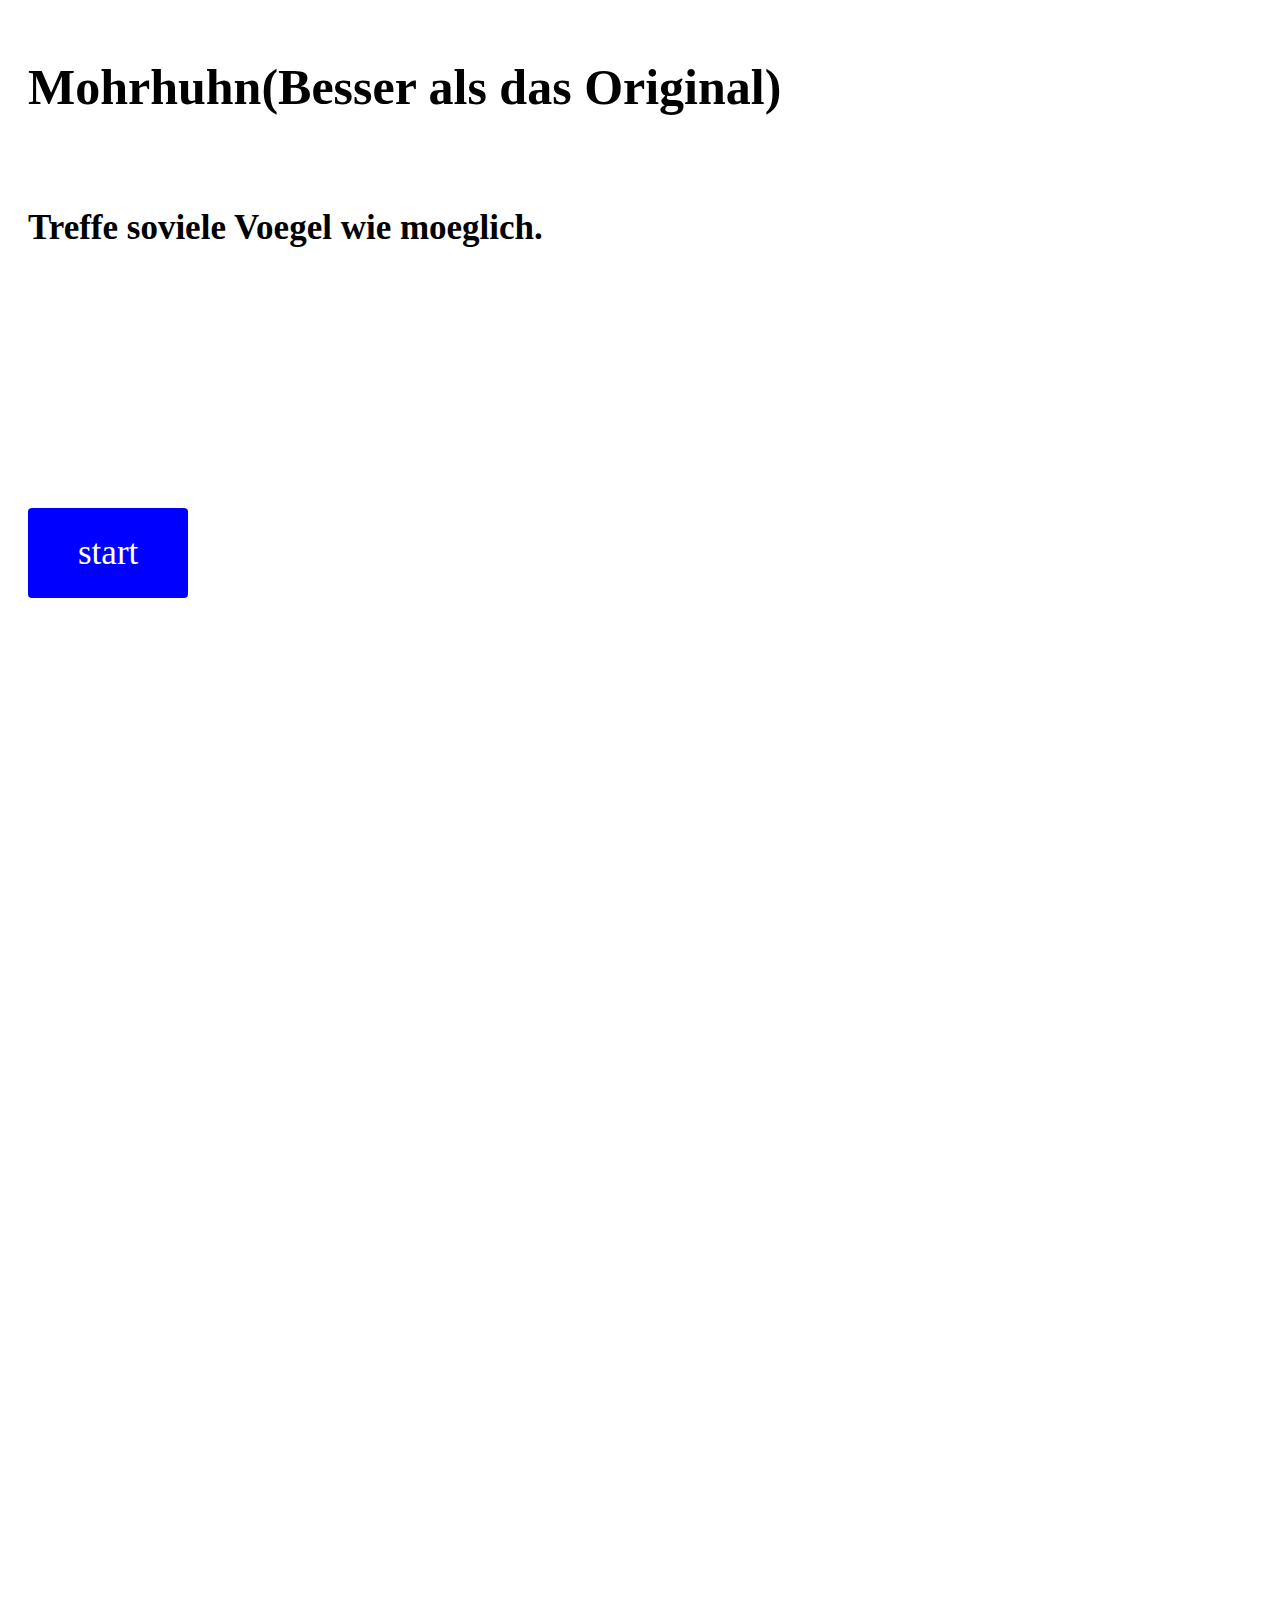
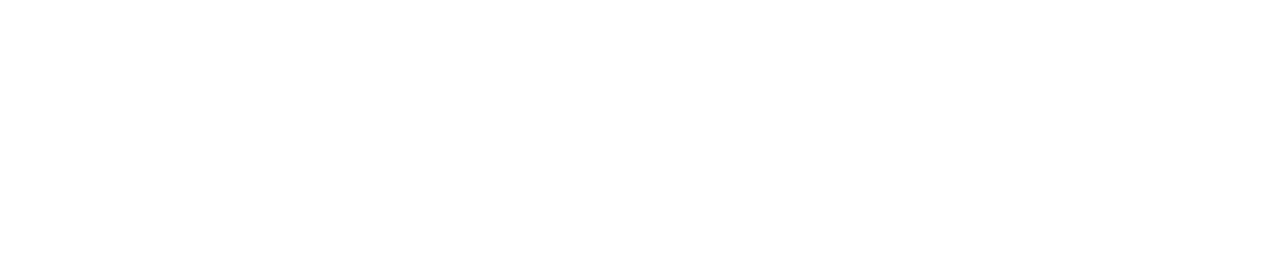
<file: Abschluss_2020/index.html>
<!DOCTYPE html>
<html>

<head>
	<meta charset="ISO-8859-1">
	<link rel="stylesheet" type="text/css" href="style.css">
	<script src="Main.js" type="text/javascript" charset="utf-8"></script>
	<script src="Classes/Everything.js" type="text/javascript" charset="utf-8"></script>
	<script src="Classes/Moving.js" type="text/javascript" charset="utf-8"></script>
	<script src="Classes/Tree.js" type="text/javascript" charset="utf-8"></script>
	<script src="Classes/SnowFlakes.js" type="text/javascript" charset="utf-8"></script>
	<script src="Classes/bird.js" type="text/javascript" charset="utf-8"></script>
	<script src="Classes/Snowball.js" type="text/javascript" charset="utf-8"></script>
	<script src="Client/DatabaseClient.js" type="text/javascript" charset="utf-8"></script>

	<title>Abschluss Aufgabe</title>
</head>

<body oncontextmenu="return false">

	<div id="startScreen">

		<h1>Mohrhuhn(Besser als das Original)</h1>
		<h3>Treffe soviele Voegel wie moeglich.</h3>
		<button id="start">start</button>
	</div>

	<div id="overlay">
		<p id="score"></p>
		<p id="snowballs"></p>
	</div>

	<div id="endscreen">
		<fieldset id="input">
			<legend> Spielername </legend>
			<input type="text" name="name" placeholder="name" id="name" />
			<input type="hidden" name="score" id="scoreinput" />
			<button type="button" id="insert">upload in Dataenbank</button>
		</fieldset>
		<fieldset id="output">
			<legend> Alle Daten </legend>
			<button type="button" id="restart">Restart</button>
			<textarea rows="20" cols="90"> </textarea>
			<button type="button" id="find">Highscore</button>
		</fieldset>

	</div>
	<canvas width=820 height=840></canvas>

</body>

</html>
</file>
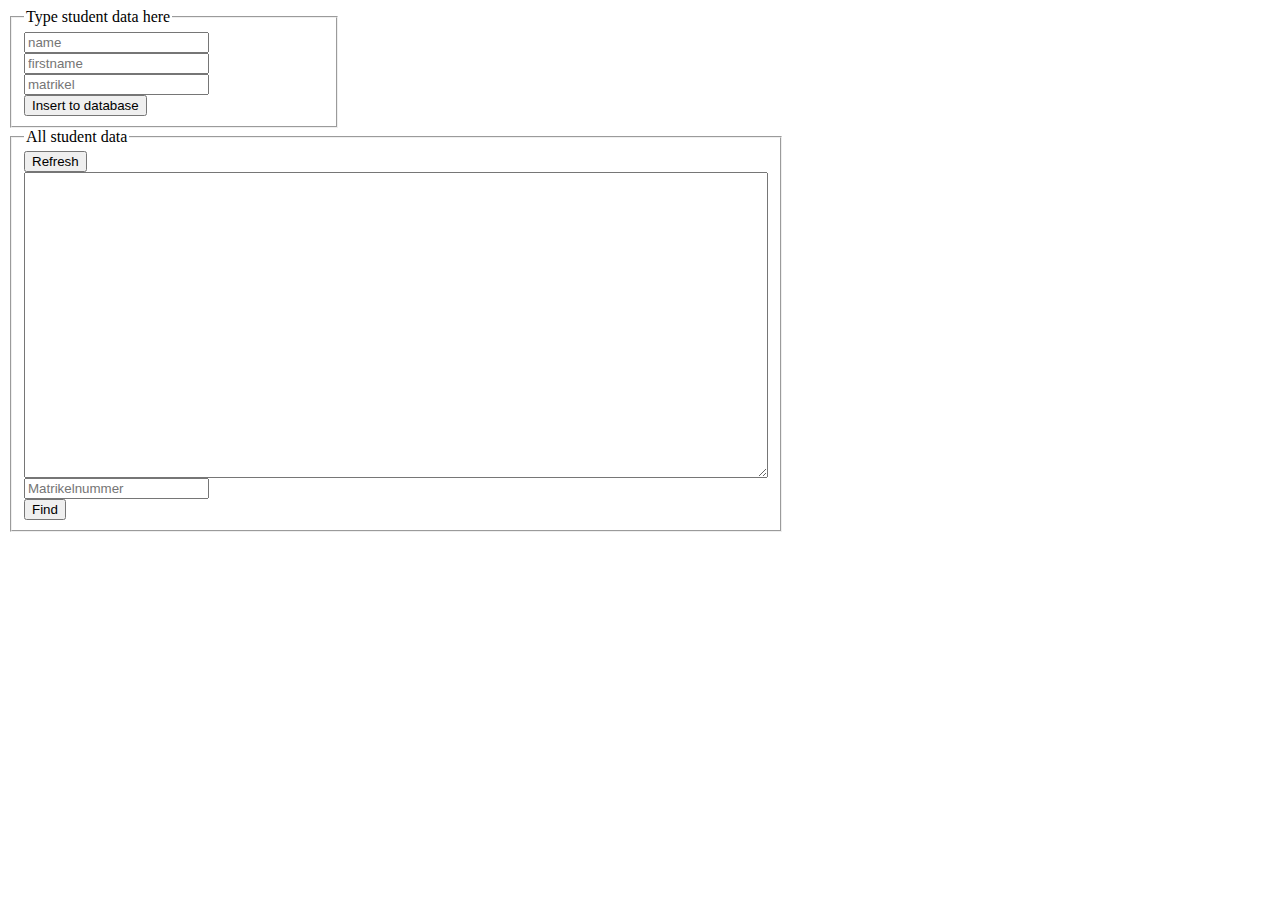
<file: Abschluss_2020/Client/DatabaseClient.html>
<!DOCTYPE html>
<html lang="en">
<head>
<title>DatabaseClient</title>
<meta charset="utf-8" />
<link rel="stylesheet" href="DatabaseClient.css" type="text/css" media="screen"/>
<script src="DatabaseClient.js" type="text/javascript" charset="utf-8"></script>
</head>
<body>
	<fieldset id="input">
		<legend> Type student data here </legend>
		<input type="text" name="name" placeholder="name" id="name" />
		<input type="text" name="firstname" placeholder="firstname" id="firstname" />
		<input type="text" name="matrikel" placeholder="matrikel" id="matrikel" />
		
		<button type="button" id="insert">Insert to database</button>
	</fieldset>
	<fieldset id="output">
		<legend> All student data </legend>
		<button type="button" id="refresh">Refresh</button>
		<textarea rows="20" cols="90"> </textarea>
		
		<input type="text" name="Matrikelnummer" placeholder="Matrikelnummer" id="matrikelFind">
		<button type="button" id="find">Find</button>
	</fieldset>
</body>
</html>
</file>
<file: Abschluss_2020/style.css>
legend {
	color: black;
	font-family: 'Orbitron', cursive;
	font-size: 30px;
}

#restart{
	border: none;
	border-radius: 4px;;
	outline: 0;
	display: inline-block;
	padding: 25px 50px;
	margin-top: 500px;
	margin-left: 20px;
	color: white;
	background-color: blue; 
	text-align: center;
	text-decoration: none;
	font-family: 'Orbitron', cursive;
	font-size: 35px;
	cursor: pointer;
	transition: all 0.5s;
}

#find{
	border: none;
	border-radius: 4px;;
	outline: 0;
	display: inline-block;
	padding: 25px 50px;
	margin-top: 500px;
	margin-left: 20px;
	color: white;
	background-color: blue; 
	text-align: center;
	text-decoration: none;
	font-family: 'Orbitron', cursive;
	font-size: 35px;
	cursor: pointer;
	transition: all 0.5s;
}

#endscreen {
	width: 90%;
	height: 800px;
	}

#score {
	color: black;
	font-family: 'Orbitron', cursive;
	font-size: 30px;
}

#snowballs {
	color: black;
	font-family: 'Orbitron', cursive;
	font-size: 20px;
	margin-top: 0px;
}

#timer {
	color: black;
	font-family: 'Orbitron', cursive;
	font-size: 20px;
	margin-top: 0px;
}

#startScreen {
	width: 100%;
	height: 1000px;
	background-size: cover;
}

h1{
	position: absolute;
	margin-top: 50px;
	margin-left: 20px;
	color: black;
	font-family: 'Orbitron', cursive;
	font-size: 50px;	
}

h3{
	position: absolute;
	margin-top: 200px;
	margin-left: 20px;
	color: black;
	font-family: 'Orbitron', cursive;
	font-size: 35px;	
}

#start {
	border: none;
	border-radius: 4px;;
	outline: 0;
	display: inline-block;
	padding: 25px 50px;
	margin-top: 500px;
	margin-left: 20px;
	color: white;
	background-color: blue; 
	text-align: center;
	text-decoration: none;
	font-family: 'Orbitron', cursive;
	font-size: 35px;
	cursor: pointer;
	transition: all 0.5s;
}

#overlay {
	position: absolute;
	width:820px;
	height:840px;
	text-align: right;
	pointer-events: none;
}

#endscreen {
	display:none;	
}
</file>
<file: Abschluss_2020/Client/DatabaseClient.css>
* {
	display: block;
	vertical-align: top
}

head {
	display: none;
}

fieldset {
	width: 300px;
}
</file>
